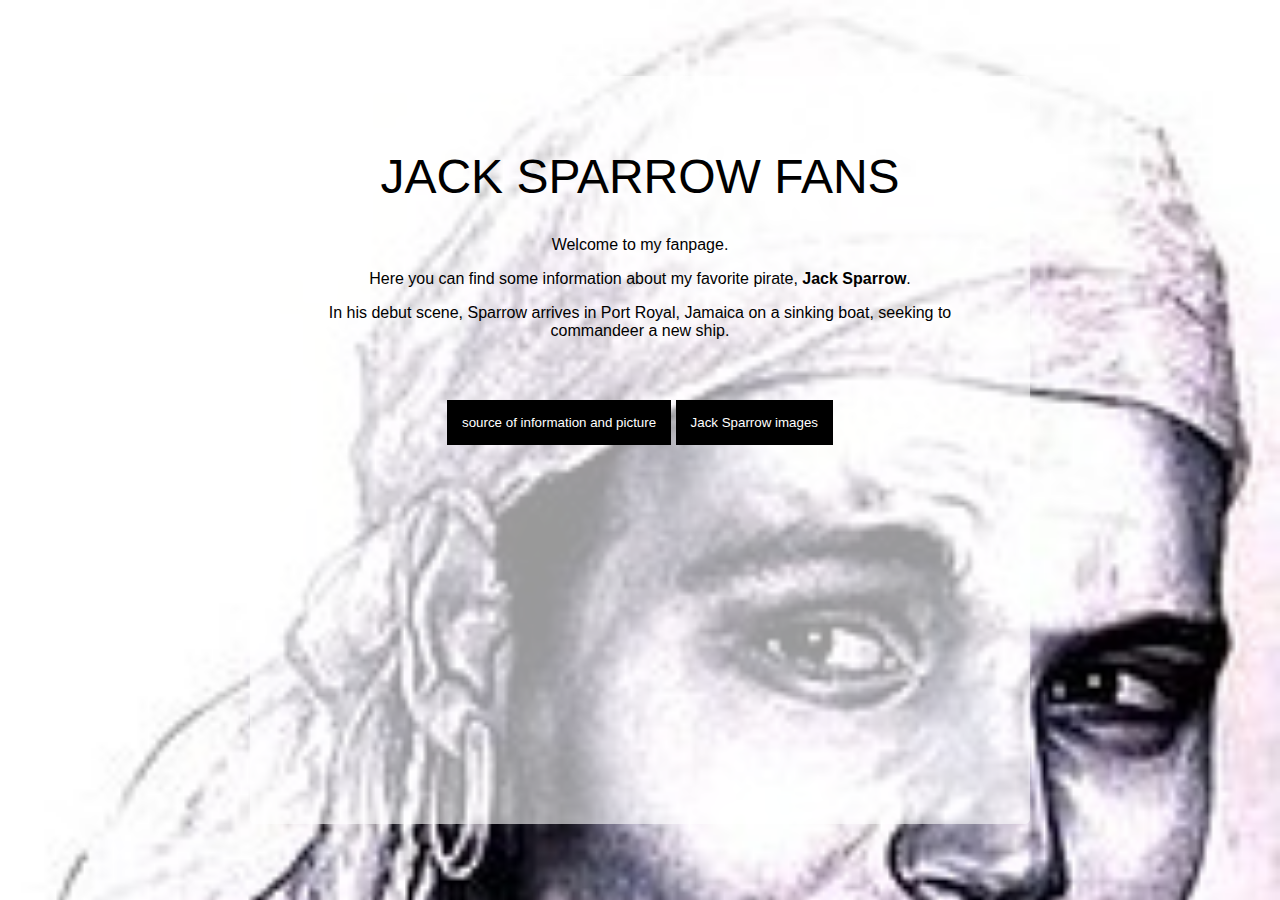
<file: index.html>
<!DOCTYPE html>
<html lang="en">
<head>
    <meta charset="UTF-8">
    <meta name="viewport" content="width=device-width, initial-scale=1.0">
    <title>Favorite </title>
    <link rel="stylesheet" href="style.css">
</head>
<body>
    <div class="intro">
    <h1>JACK SPARROW FANS</h1>
    
        <p>Welcome to my fanpage. </p>
        <p>Here you can find some information about my favorite pirate, <strong>Jack Sparrow</strong>.</p>

        <p>In his debut scene, Sparrow arrives in Port Royal, Jamaica on a sinking boat, seeking to commandeer a new ship.</p>
   
    <div class="menu">
        <a href="https://en.wikipedia.org/wiki/Jack_Sparrow#Characters"><button>source of information and picture</button></a>
        <a href="Photos.html"><button>Jack Sparrow images</button></a>
    </div>

    <div class="youtube">
        <iframe width="560" height="315" src="https://www.youtube.com/embed/R7m5Int1hAA" title="YouTube video player" frameborder="0" allow="accelerometer; autoplay; clipboard-write; encrypted-media; gyroscope; picture-in-picture" allowfullscreen></iframe>
    </div>

</div>
</body>
</html>
</file>
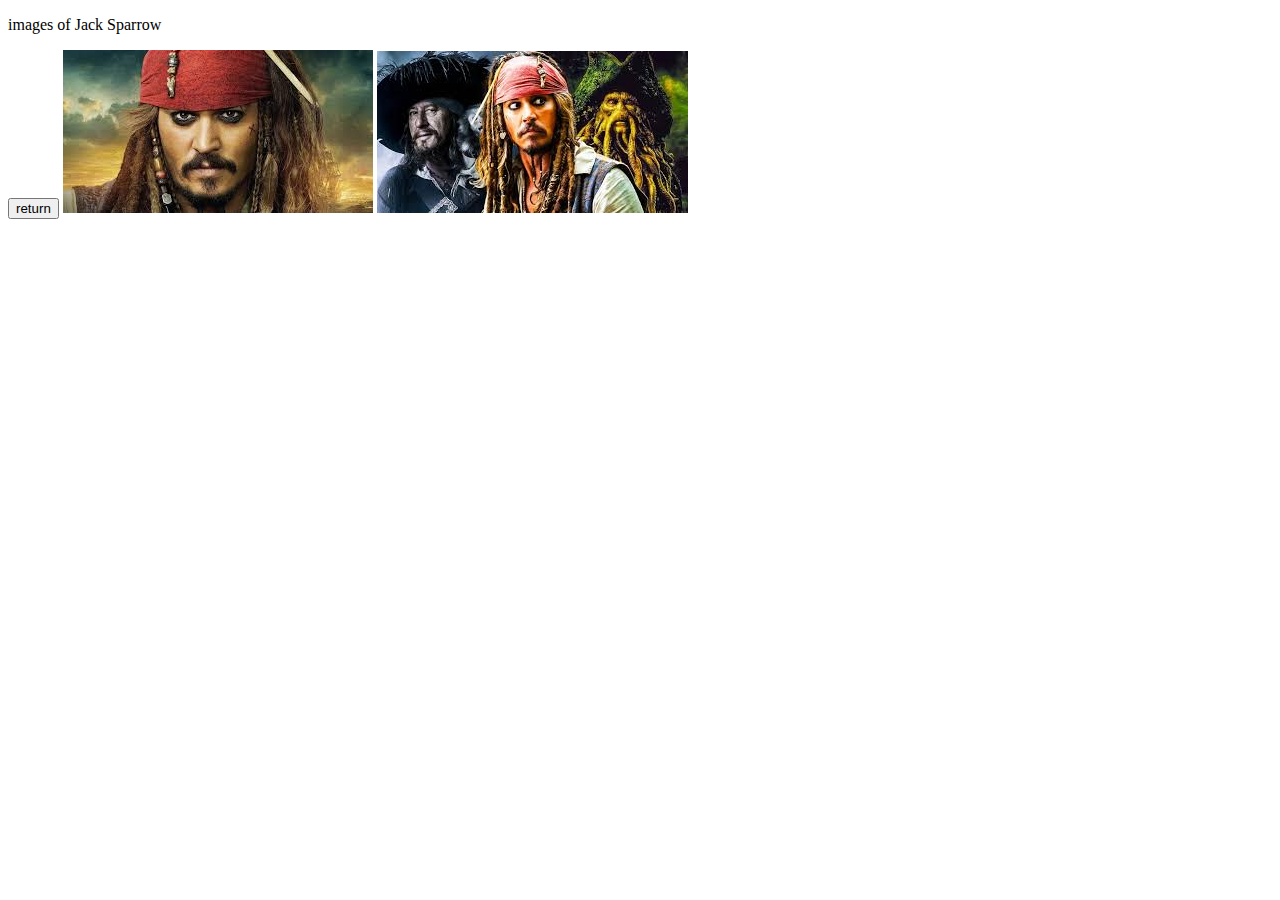
<file: Photos.html>
<!DOCTYPE html>
<html lang="en">
<head>
    <meta charset="UTF-8">
    <meta http-equiv="X-UA-Compatible" content="IE=edge">
    <meta name="viewport" content="width=device-width, initial-scale=1.0">
    <title>Jack Sparrow images</title>
</head>
<body>
    <p>images of Jack Sparrow</p>
    <a href="index.html"><button>return</button></a>
    <img src="Jack-sparrow-1.jpg">
    <img src="Jack-sparrow-2.jpg">
</body>
</html>
</file>
<file: style.css>
body{
    margin: 0;
    text-align: center;
    background-image: url('OriginalJackSparrow.jpg');
    background-size: cover;
    font-family: 'Trebuchet MS', 'Lucida Sans Unicode', 'Lucida Grande', 'Lucida Sans', Arial, sans-serif;
    height: 100vh;
    display: flex;
    align-items: center;
    justify-content: center;
    font-size: 100%;
}

.intro {
    margin: 40px;
    max-width: 700px;
    padding: 40px;
    background: rgba(255,255,255,0.6);
    border-radius: 5px;
}

h1 {
    font-size: 3em;
    font-weight: 300;
}

.menu {
    margin: 60px auto 20px auto;
}

button {
    background: black;
    padding: 15px;
    color: white;
    border: 0;
}
</file>
